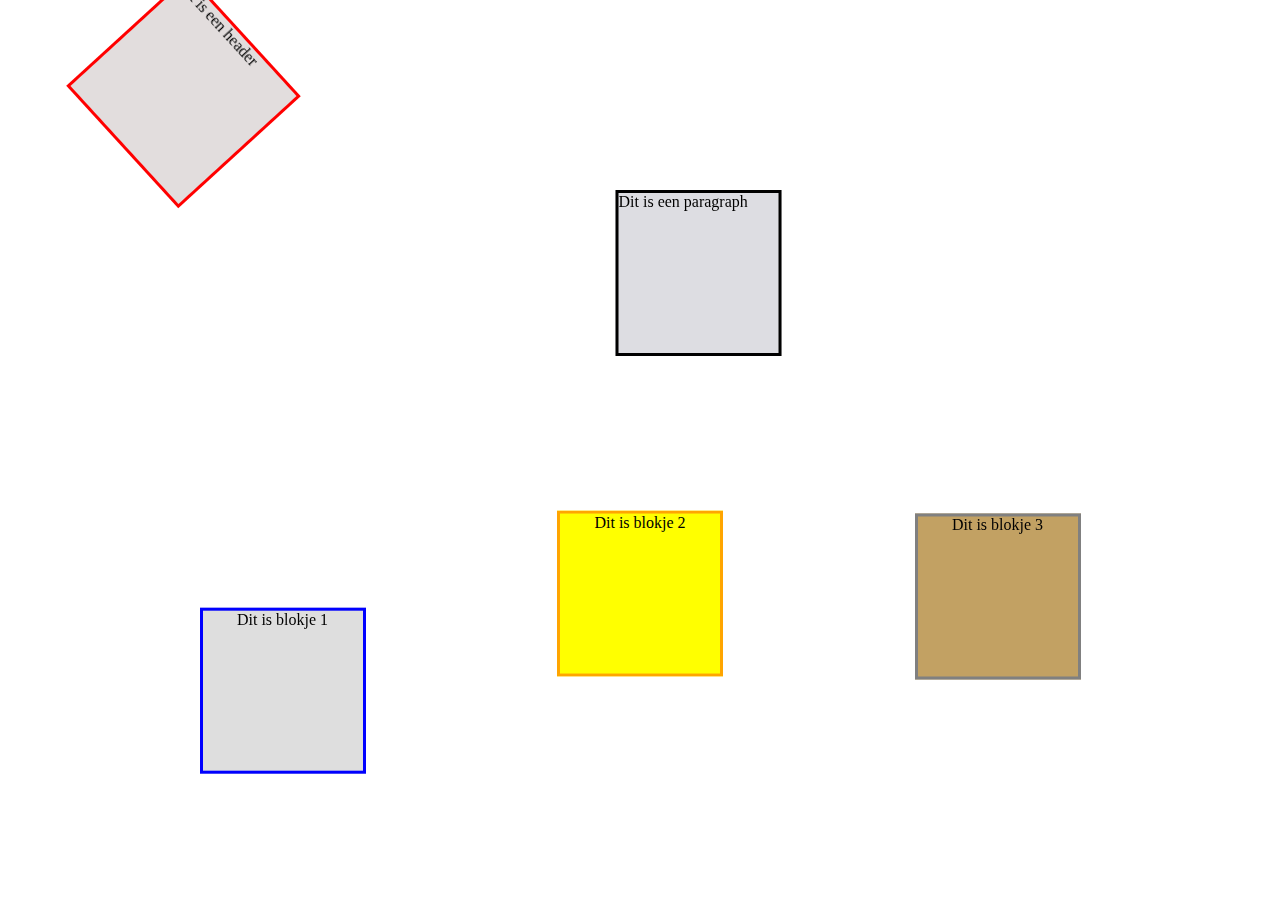
<file: Opdracht 2/index.html>
<!DOCTYPE html>
<html lang="en">

<head>
    <link rel="stylesheet" href="style.css">
    <script defer src="script.js"></script>
    <script src="https://cdn.jsdelivr.net/npm/gsap@3.12.5/dist/gsap.min.js"></script>
    <meta charset="UTF-8">
    <meta name="viewport" content="width=device-width, initial-scale=1.0">
    <title>Opdracht 2</title>
</head>

<body>
    <header>
        Dit is een header
    </header>

    <p>Dit is een paragraph</p>

    <div class="container">
        <div class="divOne">Dit is blokje 1</div>
        <div class="divTwo">Dit is blokje 2</div>
        <div class="divThree">Dit is blokje 3</div>
    </div>

</body>

</html>
</file>
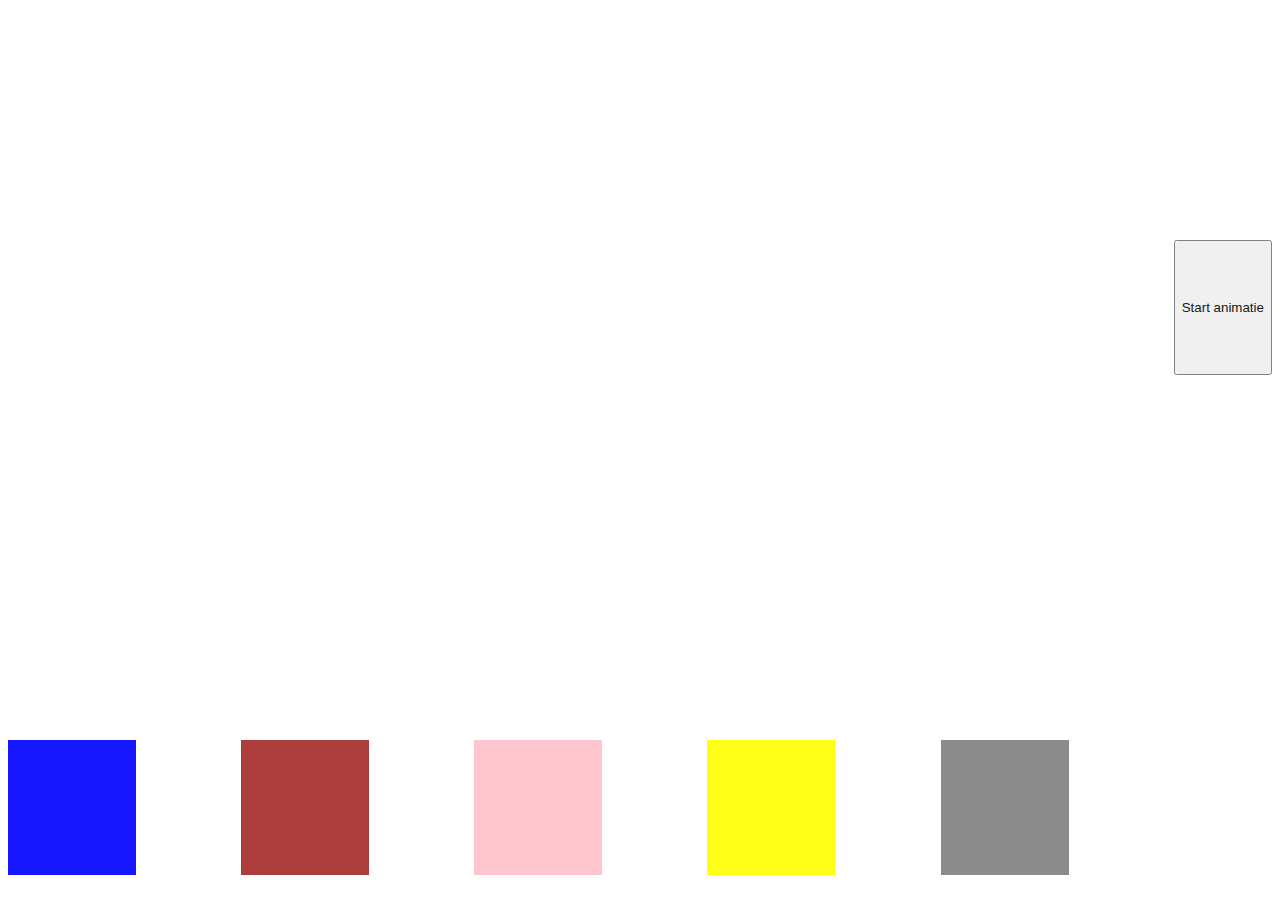
<file: Opdracht 3/index.html>
<!DOCTYPE html>
<html lang="en">

<head>
    <link rel="stylesheet" href="style.css">
    <script src="script.js" defer></script>
    <script src="https://cdn.jsdelivr.net/npm/gsap@3.12.5/dist/gsap.min.js"></script>
    <meta charset="UTF-8">
    <meta name="viewport" content="width=device-width, initial-scale=1.0">
    <title>Opdracht 3</title>
</head>

<body>
    <div></div>
    <div></div>
    <div class="block3"></div>
    <div></div>
    <div></div>
    <div></div>


    <button id="startAnimate">Start animatie</button>
</body>

</html>
</file>
<file: Opdracht 2/style.css>
header {
  width: 10rem;
  height: 10rem;
  border: 3px red solid;
}

p {
  width: 10rem;
  height: 10rem;
  border: 3px black solid;
}

.container {
  display: flex;
  flex-direction: row;
  margin-top: 5rem;
  text-align: center;
  justify-content: space-evenly;
}

.divOne {
  width: 10rem;
  height: 10rem;
  border: 3px solid blue;
}

.divTwo {
  width: 10rem;
  height: 10rem;
  border: 3px solid orange;
}

.divThree {
  width: 10rem;
  height: 10rem;
  border: 3px solid gray;
}
</file>
<file: Opdracht 3/style.css>
body {
  display: flex;
  justify-content: space-between;
  margin-top: 15rem;
}

div:nth-child(1) {
  width: 10vw;
  height: 15vh;
  background-color: red;
}

div:nth-child(1) {
  width: 10vw;
  height: 15vh;
  background-color: blue;
}

div:nth-child(2) {
  width: 10vw;
  height: 15vh;
  background-color: brown;
}

div:nth-child(3) {
  width: 10vw;
  height: 15vh;
  background-color: orange;
}

div:nth-child(4) {
  width: 10vw;
  height: 15vh;
  background-color: pink;
}

div:nth-child(5) {
  width: 10vw;
  height: 15vh;
  background-color: yellow;
}

div:nth-child(6) {
  width: 10vw;
  height: 15vh;
  background-color: gray;
}
</file>
